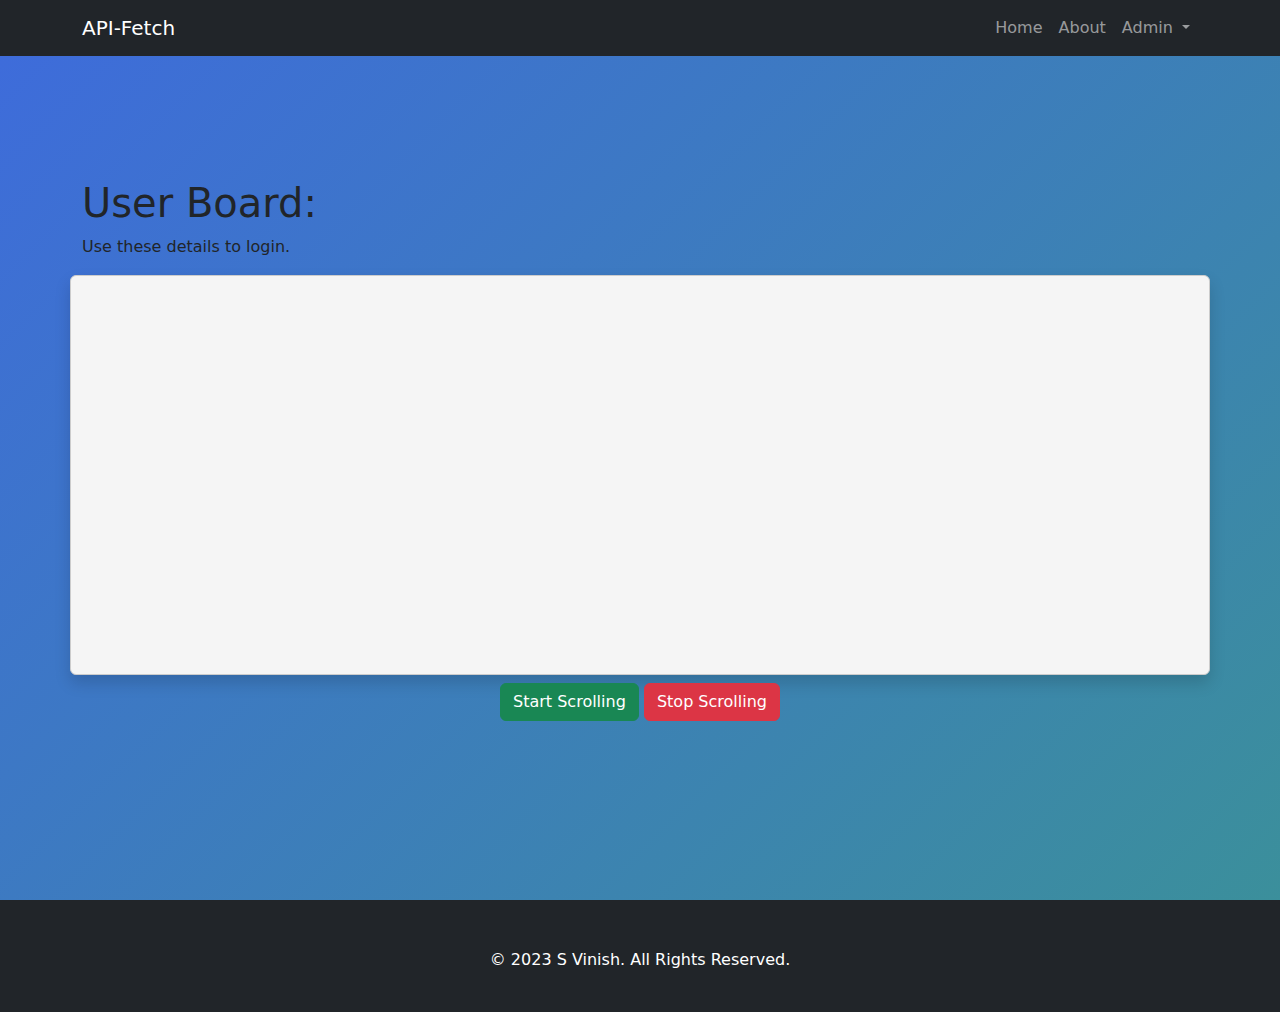
<file: index.html>
<!DOCTYPE html>
<html lang="en">

<head>
    <meta charset="UTF-8">
    <meta name="viewport" content="width=device-width, initial-scale=1.0">
    <title>API Fetch</title>
    <link href="./Assets/Style.css" rel="stylesheet" type="text/css">
    <!-- Include Bootstrap CSS from a CDN -->
    <link rel="stylesheet" href="https://cdn.jsdelivr.net/npm/bootstrap@5.3.0/dist/css/bootstrap.min.css">
    <!-- Include Bootstrap JavaScript and its dependencies -->
    <script src="https://code.jquery.com/jquery-3.6.0.min.js"></script>
    <script src="https://cdn.jsdelivr.net/npm/bootstrap@5.3.0/dist/js/bootstrap.bundle.min.js"></script>
</head>

<body>
    <header>
        <nav class="navbar navbar-expand-lg navbar-dark fixed-top bg-dark">
            <div class="container"> <!-- Added a container for proper alignment -->
                <a class="navbar-brand" href="#">API-Fetch</a>
                <button class="navbar-toggler" type="button" data-bs-toggle="collapse"
                    data-bs-target="#navbarTogglerDemo01" aria-controls="navbarTogglerDemo01" aria-expanded="false"
                    aria-label="Toggle navigation">
                    <span class="navbar-toggler-icon"></span>
                </button>
                <div class="collapse navbar-collapse" id="navbarTogglerDemo01">
                    <ul class="navbar-nav ms-auto mt-2 mt-lg-0">
                        <li class="nav-item">
                            <a class="nav-link" href="#home">Home</a>
                        </li>
                        <li class="nav-item">
                            <a class="nav-link" href="#">About</a>
                        </li>
                        <li class="nav-item dropdown">
                            <a class="nav-link dropdown-toggle" href="#" id="navbarDropdown" role="button"
                                data-bs-toggle="dropdown" aria-haspopup="true" aria-expanded="false">
                                Admin
                            </a>
                            <div class="dropdown-menu" aria-labelledby="navbarDropdown">
                                <a class="dropdown-item" href="./signup.html">SignUp</a>
                                <div class="dropdown-divider"></div>
                                <a class="dropdown-item" href="./login.html">Login</a>
                            </div>
                        </li>
                    </ul>
                </div>
            </div>
        </nav>
    </header>
    <section id="home">
        <div class="container ">
            <h1>User Board:</h1>
            <p>Use these details to login.</p>
        </div>
        <div class=" container notice-board rounded shadow">
            <div class="notice-content">

            </div>
        </div>
        <div class="text-center mt-2">
            <button id="startBtn" class="btn btn-success">Start Scrolling</button>
            <button id="stopBtn" class="btn btn-danger">Stop Scrolling</button>
        </div>
    </section>

    <footer class="bg-dark text-white py-4">
        <div class="container">
            <div class="row">
                <div class="col-12 text-center mt-4"> <!-- Added col-12 for proper alignment -->
                    <p>&copy; 2023 S Vinish. All Rights Reserved.</p>
                </div>
            </div>
        </div>
    </footer>

    <script>
        fetch("https://jsonplaceholder.typicode.com/comments")
            .then((res) => res.json())
            .then((res) => showDetails(res));

        function showDetails(res) {
            let Id = Object.entries(res);
            const list = document.querySelector(".notice-content");

            for (let i = 0; i < 10; i++) { // Fixed the loop condition
                let para = `<p value="${Id[i][1].id}">User__( ${Id[i][1].name})________Email__(${Id[i][1].email})</p>`;
                list.innerHTML += para;
            }
        }

        const startButton = document.getElementById("startBtn");
        const stopButton = document.getElementById("stopBtn");
        const noticeContent = document.querySelector(".notice-content");

        startButton.addEventListener("click", () => {
            noticeContent.style.animationPlayState = "running";
        });

        stopButton.addEventListener("click", () => {
            noticeContent.style.animationPlayState = "paused";
        });
    </script>
</body>

</html>
</file>
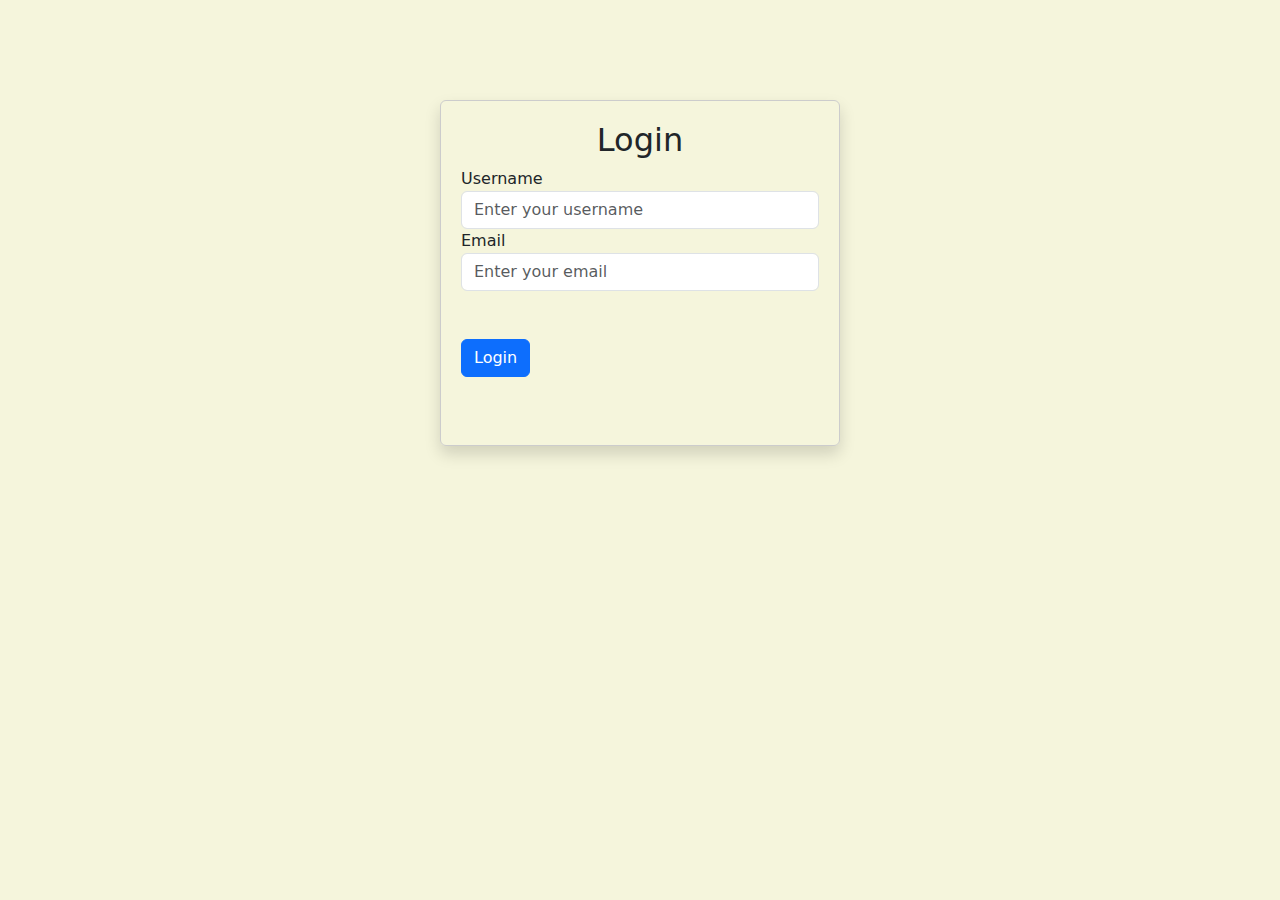
<file: login.html>
<!DOCTYPE html>
<html lang="en">

<head>
    <meta charset="UTF-8">
    <meta name="viewport" content="width=device-width, initial-scale=1.0">
    <title>Login</title>

    <link rel="stylesheet" href="https://cdn.jsdelivr.net/npm/bootstrap@5.3.0/dist/css/bootstrap.min.css">

    <style>
        .login-container {
            max-width: 400px;
            margin: 0 auto;
            padding: 20px;
            border: 1px solid #ccc;
            border-radius: 5px;
            margin-top: 100px;
        }

        body {
            background-color: beige;
        }

        .failed {
            color: red;
        }
    </style>
</head>

<body>
    <div class="container">
        <div class="login-container shadow rounded">
            <h2 class="text-center">Login</h2>
            <form id="login-form">
                <div class="form-group">
                    <label for="username">Username</label>
                    <input type="text" class="form-control" id="username" placeholder="Enter your username">
                </div>
                <div class="form-group">
                    <label for="email">Email</label>
                    <input type="text" class="form-control" id="email" placeholder="Enter your email">
                </div>

                <button type="submit" class="btn btn-primary btn-block mt-5 mb-5">Login</button>
                <div class="failed"></div>
            </form>
        </div>
    </div>


    <div class="modal fade" id="successModal" tabindex="-1" role="dialog" aria-labelledby="successModalLabel"
        aria-hidden="true">
        <div class="modal-dialog" role="document">
            <div class="modal-content">
                <div class="modal-header">
                    <h5 class="modal-title" id="successModalLabel">Login Successful</h5>
                </div>
                <div class="modal-body">
                    <p>You have successfully logged in!</p>
                </div>
                <div class="modal-footer">
                    <button type="button" class="btn btn-danger " id="closeButton" data-dismiss="modal">Close</button>
                </div>
            </div>
        </div>
    </div>
    <script src="https://cdn.jsdelivr.net/npm/bootstrap@5.3.0/dist/js/bootstrap.min.js"></script>
    <script src="./Assets/login.js" defer>
    </script>
</body>

</html>
</file>
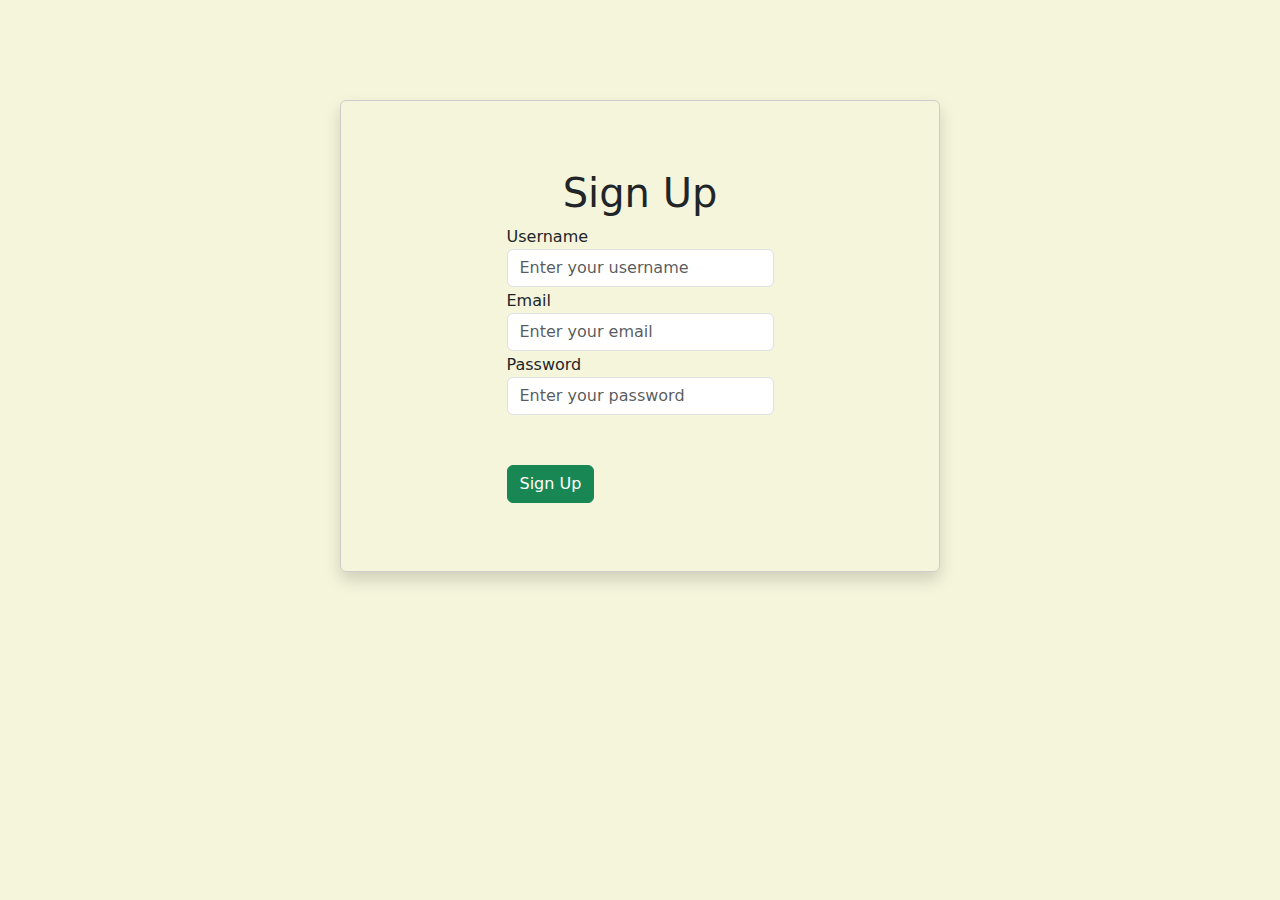
<file: signup.html>
<!DOCTYPE html>
<html lang="en">

<head>
    <meta charset="UTF-8">
    <meta name="viewport" content="width=device-width, initial-scale=1.0">
    <title>Sign Up</title>

    <link rel="stylesheet" href="https://cdn.jsdelivr.net/npm/bootstrap@5.3.0/dist/css/bootstrap.min.css">
    <link href="./Assets/style2.css" rel="stylesheet" type="text/css">
    <script src="./Assets/signup.js" defer></script>

</head>

<body>
    <div class="login-container  rounded shadow">
        <h1 class="text-center mt-5">Sign Up</h1>

        
        <div class="row justify-content-center">
            <div class="col-md-6">
                <form id="signupform">
                    <div class="form-group">
                        <label for="username">Username</label>
                        <input type="text" class="form-control" id="username" placeholder="Enter your username">
                        <div class="error"></div>
                    </div>

                    <div class="form-group">
                        <label for="email">Email</label>
                        <input type="text" class="form-control" id="email" placeholder="Enter your email">
                        <div class="error"></div>
                    </div>

                    <div class="form-group">
                        <label for="password">Password</label>
                        <input type="password" class="form-control" id="password" placeholder="Enter your password">
                        <div class="error"></div>
                    </div>



                    <button type="submit" class="btn btn-success mt-5 mb-5 btn-block">Sign Up</button>
                </form>
            </div>
        </div>
    </div>
    <div class="modal fade" id="successModal" tabindex="-1" role="dialog" aria-labelledby="successModalLabel"
        aria-hidden="true">
        <div class="modal-dialog" role="document">
            <div class="modal-content">
                <div class="modal-header">
                    <h5 class="modal-title" id="successModalLabel">signup Successful</h5>

                </div>
                <div class="modal-body">
                    <p>You have successfully signup !</p>
                </div>
                <div class="modal-footer">
                    <button type="button" class="btn btn-danger" id="closeButton" data-dismiss="modal">Close</button>
                </div>
            </div>
        </div>
    </div>

    <script src="https://cdn.jsdelivr.net/npm/bootstrap@5.3.0/dist/js/bootstrap.min.js"></script>

</body>

</html>
</file>
<file: Assets/Style.css>
* {
  margin: 0%;
  padding: 0%;
  box-sizing: border-box;
}
body {
  background: #3e6bdc;
  background: linear-gradient(135deg, #3e6bdc, #3b9198);
}

section {
  width: 100%;
  min-height: 100vh;
  display: flex;
  align-items: center;
  flex-direction: column;
  justify-content: center;
}
.notice-board {
  background-color: #f5f5f5;
  border: 1px solid #ccc;
  padding: 10px;
  overflow: hidden;
  height: 400px;
}

.notice-content {
  animation: scroll 25s linear infinite;
}

@keyframes scroll {
  0% {
    transform: translateY(0);
  }

  100% {
    transform: translateY(-100%);
  }
}
</file>
<file: Assets/style2.css>
* {
  padding: 0%;
  margin: 0%;
  box-sizing: border-box;
}
body {
  background: beige;
}

.form-group .error {
  color: red;
  font-size: 16px;
  margin-top: 2px;
  margin-left: 20px;
}
.form-group .error input {
  border: red !important;
}

.form-group .success input {
  border: green !important;
}
.login-container {
  max-width: 600px;
  margin: 0 auto;
  padding: 20px;
  border: 1px solid #ccc;
  border-radius: 5px;
  margin-top: 100px;
}
</file>
